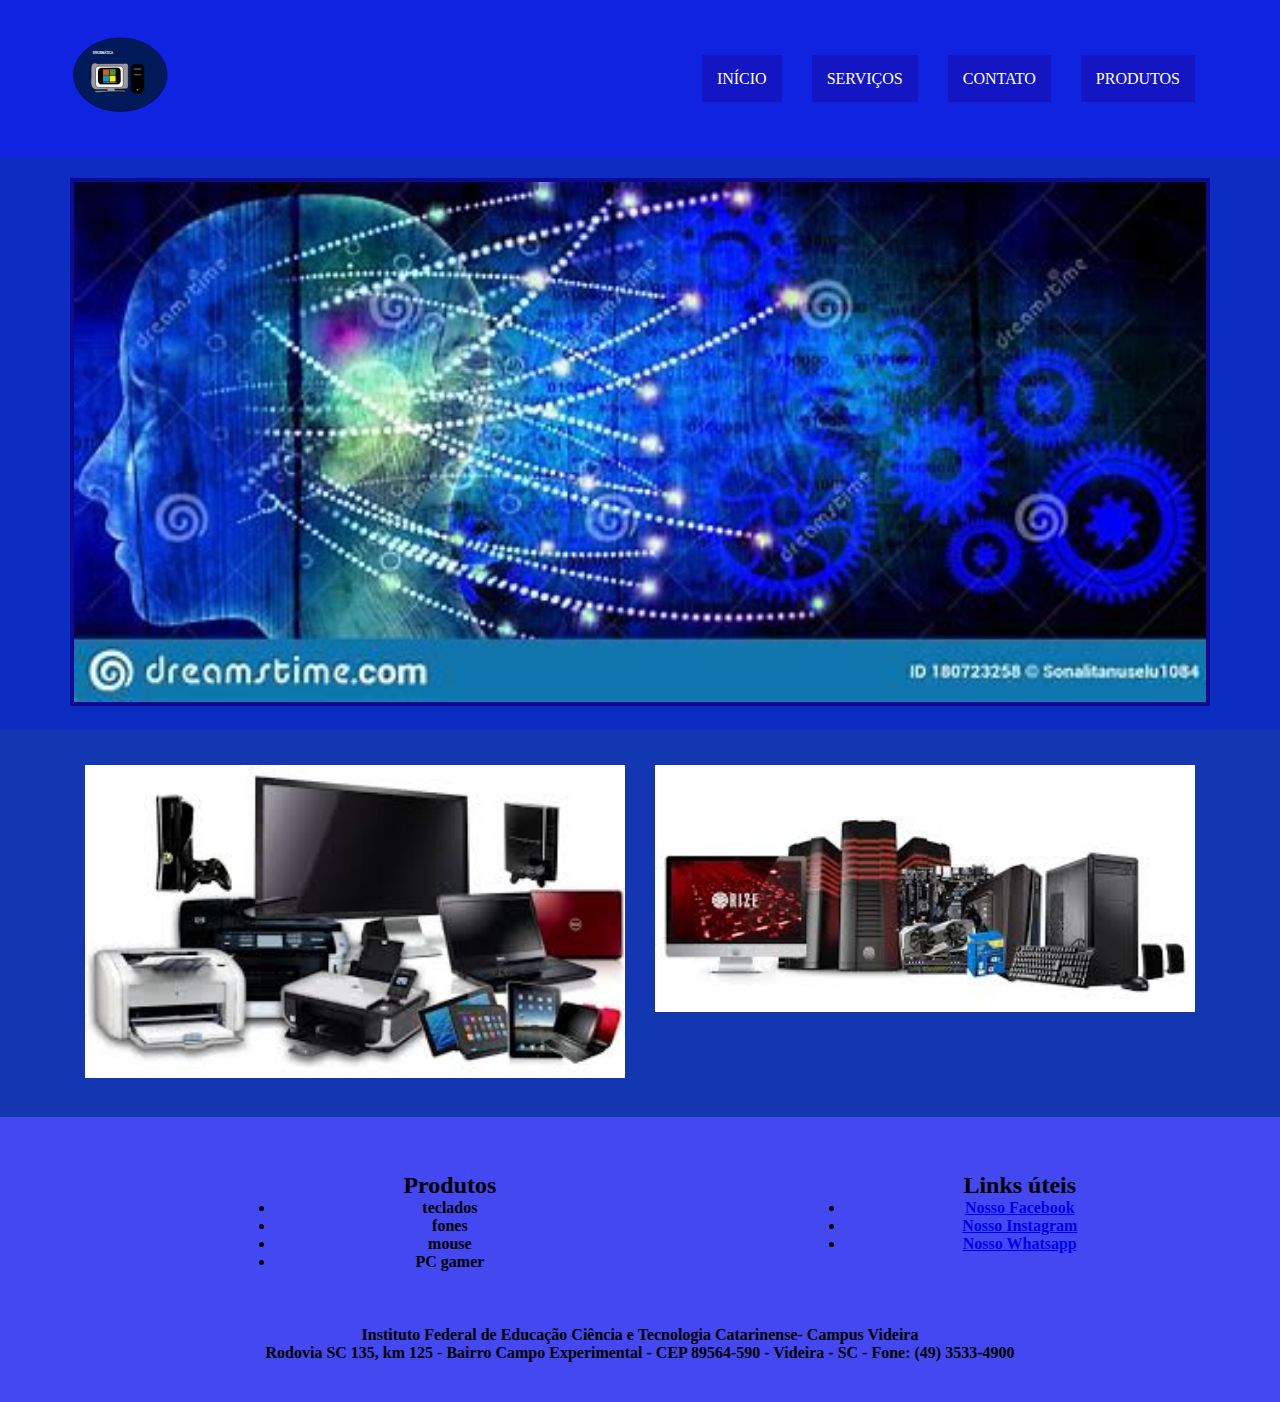
<file: index.html>
<!DOCTYPE html>
<html lang="en">
<head>
    <meta charset="UTF-8">
    <meta http-equiv="X-UA-Compatible" content="IE=edge">
    <meta name="viewport" content="width=device-width, initial-scale=1.0">
    <link rel="stylesheet" href="css/estilo.css">
    <title>SILVA-INFORMÁTICA</title>

</head>
<body>
    <nav>
        <div class="container clearfix">
            <h1>
                <a href="index.html">
                      <img src="img/logotipo.rafaelly.svg" alt="Meu Logotipo">
                </a>
        </h1>
        <ul>
            <li><a href="index.html">INÍCIO</a></li>
            <li><a href="serviços.html">SERVIÇOS</a></li>
            <li><a href="contato.html">CONTATO</a></li> 
            <li><a href="produtos.html">PRODUTOS</a></li>

        </ul>

        </body>

            
        </ul>
        </div>
    </nav>

    <header>
        <div class="container clearfix">
            <img src="img/banner do inicio.jpg" alt="">
        </div>
    </header>

    <main>
        <div class="container clearfix">
            <div class="col-6" id="col-1">
                <img src="img/foto.jpg" alt="imagem">
                
            </div>
            <div class="col-6" id="col-2">
                <img src="img/foto 2.jpg" alt="imagem">
               
        </div>
    </main>

    <footer>
        <div class="container clearfix">
            <div class="col-2"></div>

            <div class="col-4">
                <h2>Produtos</h2>
                <ul>
                    <li>teclados</li>
                    <li>fones</li>
                    <li>mouse</li>
                    <li>PC gamer</li>
                </ul>
            </div>

            <div class="col-2"></div>

            <div class="col-4">
                <h2>Links úteis</h2>
                <ul>
                    <li><a href= "https://pt-br.facebook.com/Facebook">Nosso Facebook</a></li>
                    <li><a href= "https://www.instagram.com/">Nosso Instagram</a></li>
                    <li><a href= "https://www.whatsapp.com/?lang=pt_br">Nosso Whatsapp</a></li>
                </ul>
                
            </div>

        </div>
        <div class="container clearfix center">
            <p>Instituto Federal de Educação Ciência e Tecnologia Catarinense- Campus Videira</p>
            <p>Rodovia SC 135, km 125 - Bairro Campo Experimental - CEP 89564-590 - Videira - SC - Fone: (49) 3533-4900</p>
        </div>
    </footer>

   
</body>
</html>
</file>
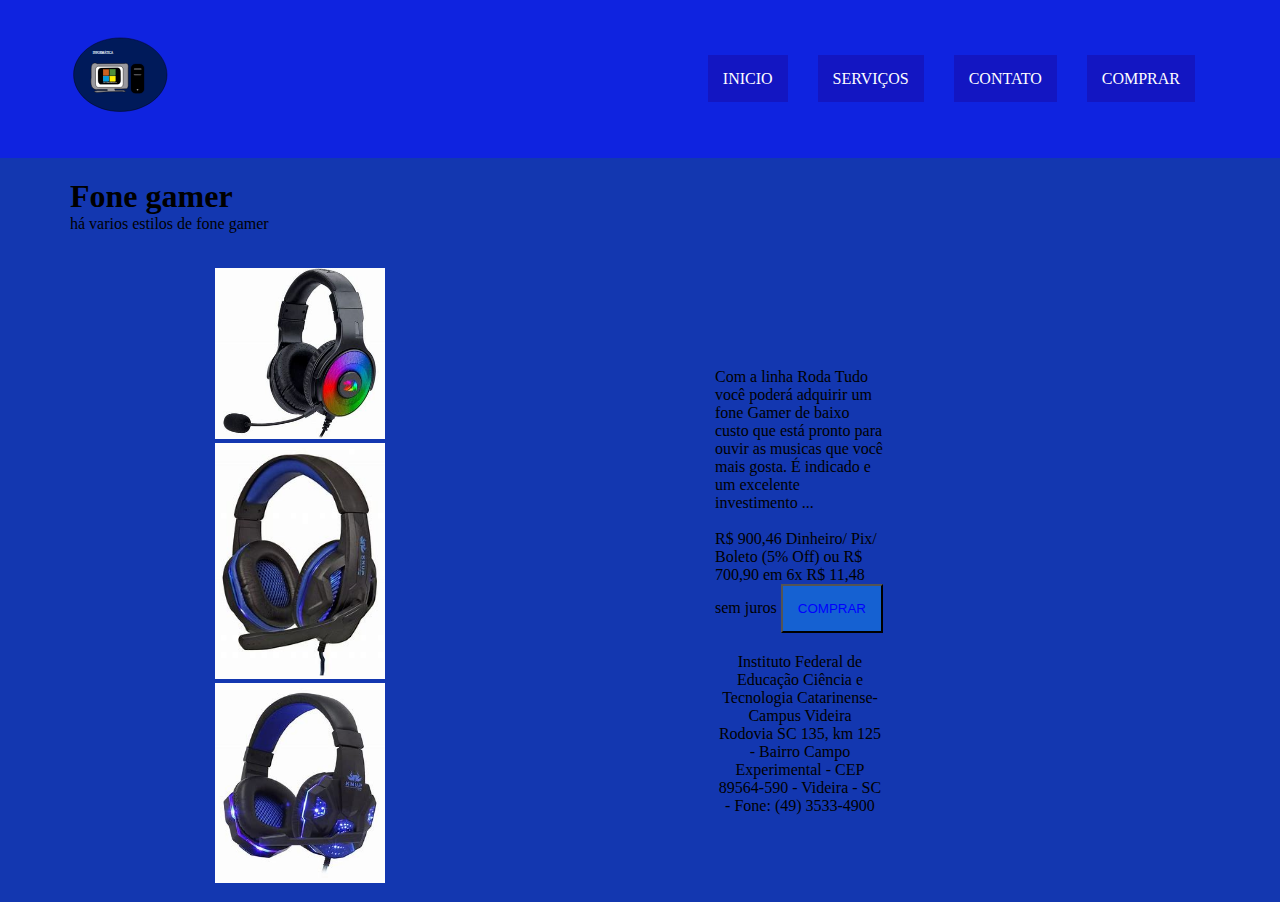
<file: fone.html>
<!DOCTYPE html>
<html lang="en">
<head>
    <meta charset="UTF-8">
    <meta http-equiv="X-UA-Compatible" content="IE=edge">
    <meta name="viewport" content="width=device-width, initial-scale=1.0">
    <title>Site</title>
    <link rel="stylesheet" href="css/estilo.css">
</head>
<body>
   <nav> 
    <div class="container clearfix">
    <h1>
        <a href="/">
        <img src="img/logotipo.rafaelly.svg" alt="Meu Logotipo">
        </a>
    </h1>
    <ul>
        <li><a href="index.html">INICIO</a></li>
        <li><a href="serviços.html">SERVIÇOS</a></li>
        <li><a href="contato.html">CONTATO</a></li>
        <li><a href="produtos.html">COMPRAR</a></li>
    


    </ul>
   </nav>
   <div class="container clearfix">
    <h1>Fone gamer</h1>
    <p>há varios estilos de fone  gamer</p>
    </div>

    <div class="col-2" id="box111">
       <img src="img/fone 1.jpg" alt="">
       <img src="img/fone 2.jpg" alt="">
       <img src="img/fone 3.jpg" alt="">
    </div>
    <div class="col-2" id="box222">
        

        <p>Com a linha Roda Tudo você poderá adquirir um fone Gamer de baixo custo que está pronto para ouvir as musicas que você mais gosta. É indicado e um excelente investimento ...

             </p>

            <br>

        <h7>R$ 900,46

            Dinheiro/ Pix/ Boleto (5% Off)
            
            ou R$ 700,90 em 6x R$ 11,48 sem juros</h7>
        <button><a href="produtos.html">COMPRAR</a></button>

    <div class="container clearfix center">
        <p>Instituto Federal de Educação Ciência e Tecnologia Catarinense- Campus Videira</p>
        <p>Rodovia SC 135, km 125 - Bairro Campo Experimental - CEP 89564-590 - Videira - SC - Fone: (49) 3533-4900</p>
    </div>
</footer>


</body>
</html>
</file>
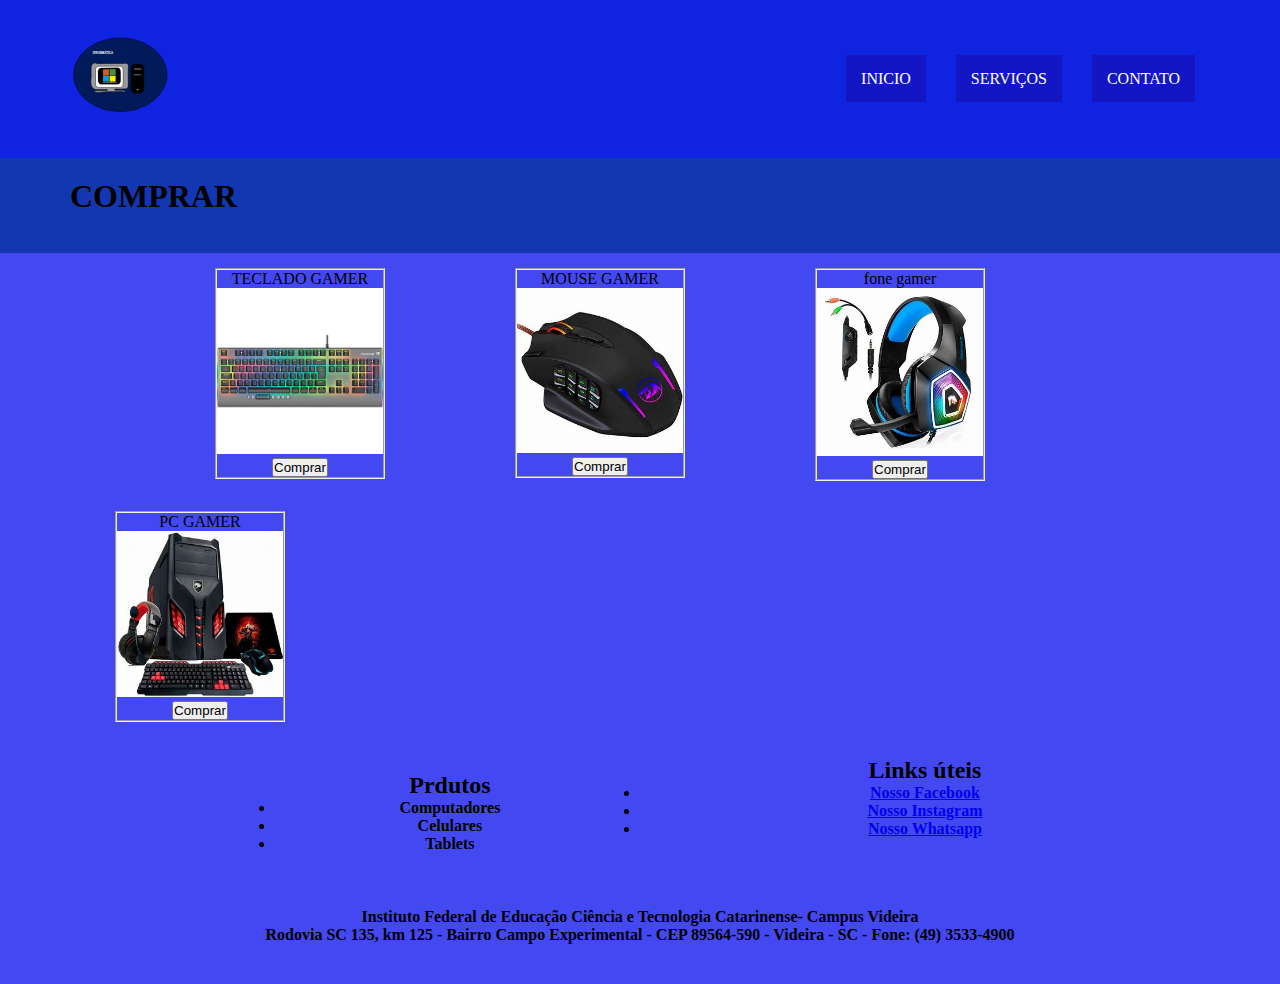
<file: produtos.html>
<!DOCTYPE html>
<html lang="en">
<head>
    <meta charset="UTF-8">
    <meta http-equiv="X-UA-Compatible" content="IE=edge">
    <meta name="viewport" content="width=device-width, initial-scale=1.0">
    <title>Site</title>
    <link rel="stylesheet" href="css/estilo.css">
</head>
<body>
   <nav> 
    <div class="container clearfix">
    <h1>
        <a href="/">
        <img src="img/logotipo.rafaelly.svg" alt="Meu Logotipo">
        </a>
    </h1>
    <ul>
        <li><a href="index.html">INICIO</a></li>
        <li><a href="servicos.html">SERVIÇOS</a></li>
        <li><a href="contato.html">CONTATO</a></li>
        
    </ul>
   </nav>
   <div class="container clearfix">
    <h1>COMPRAR</h1>
    </div>

    <br>

    <div class="col-2" id="box11">
        <fieldset>
            <p>TECLADO GAMER</p>
        <a href="teclado.html"><img src="img/tecladocomprar.webp" alt="teclado"></a>
        <a href="teclado.html"><input type="button" value="Comprar"></a>
    </fieldset>
    </div>

    <div class="col-2" id="box22">
        <fieldset>
            <p>MOUSE GAMER</p>
        <a href="mouse.html"><img src="img/mousecomprar.jpg" alt="MOUSE"></a>
        <a href="mouse.html"><input type="button" value="Comprar"></a>
    </fieldset>
    </div>
    <div class="col-2" id="box33">
        <fieldset>
            <p>fone gamer</p>
        <a href="fone.html"><img src="img/fonecomprar.jpg" alt="teclado"></a>
        <a href="fone.html"><input type="button" value="Comprar"></a>
        </fieldset>
    </div>

    <div class="col-2" id="box44">
        <fieldset>
            <p>PC GAMER</p>
        <a href="PC gamer.html"><img src="img/PC GAMER.jpg" alt="pc gamer"></a>
        <a href="Pc gamer.html"><input type="button" value="Comprar"></a>
        </fieldset>
    </div>

<footer>
    <div class="container clearfix">
        <div class="col-2"></div>

        <div class="col-4">
            <h2>Prdutos</h2>
            <ul>
                <li>Computadores</li>
                <li>Celulares</li>
                <li>Tablets</li>
            </ul>
        </div>

        

    
            <h2>Links úteis</h2>
            <ul>
                           <li><a href= "https://pt-br.facebook.com/Facebook">Nosso Facebook</a></li>
                          <li><a href= "https://www.instagram.com/">Nosso Instagram</a></li>
                           <li><a href= "https://www.whatsapp.com/?lang=pt_br">Nosso Whatsapp</a></li>
                        </ul>
                
                    </div>


            </ul>
            
        </div>

    </div>
    <div class="container clearfix center">
        <p>Instituto Federal de Educação Ciência e Tecnologia Catarinense- Campus Videira</p>
        <p>Rodovia SC 135, km 125 - Bairro Campo Experimental - CEP 89564-590 - Videira - SC - Fone: (49) 3533-4900</p>
    </div>
</footer>




</body>
</html>
</file>
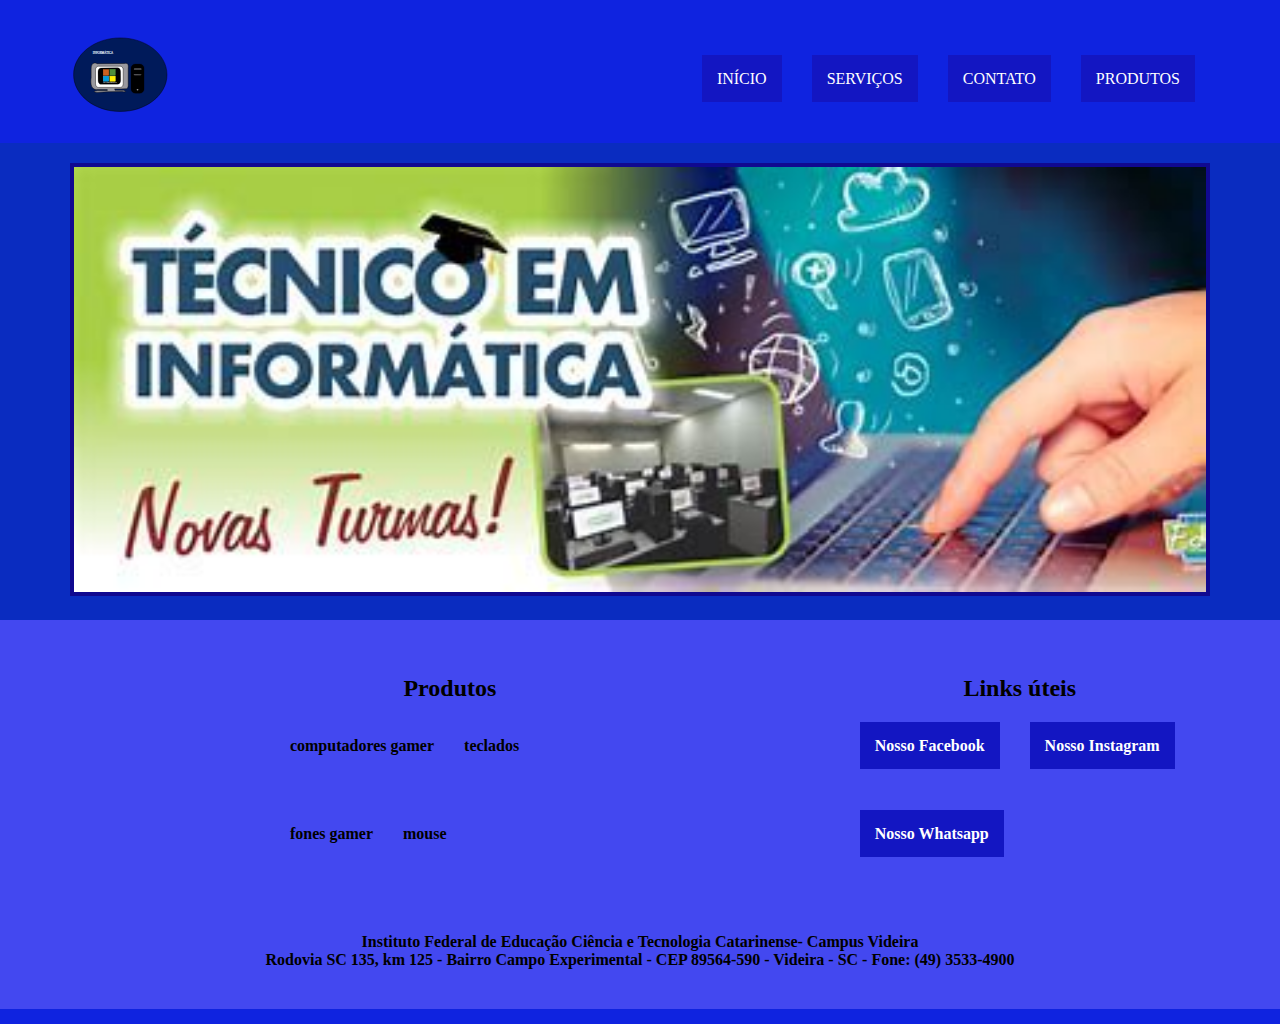
<file: serviços.html>
<!DOCTYPE html>
<html lang="en">
<head>
    <meta charset="UTF-8">
    <meta http-equiv="X-UA-Compatible" content="IE=edge">
    <meta name="viewport" content="width=device-width, initial-scale=1.0">
    <title>Site</title>

    <link rel="stylesheet" href="css/estilo.css">
</head>
<body>
    <nav>
        <div class="container clearfix">
            <h1>
                <a href="/">
                      <img src="img/logotipo.rafaelly.svg" alt="Meu Logotipo">
                </a>
        </h1>
        <ul>
            <li><a href="index.html">INÍCIO</a></li>
            <li><a href="serviços.html">SERVIÇOS</a></li>
            <li><a href="contato.html">CONTATO</a></li>
            <li><a href="produtos.html">PRODUTOS</a></li>
        </ul>
        </div>

    

    <header>
        <div class="container clearfix">
            <img src="img/banner do serviço.jpg"alt="">
        </div>
    </header>

    



<footer>
    <div class="container clearfix">
        <div class="col-2"></div>
    
        <div class="col-4">
            <h2>Produtos</h2>
            <ul>
                <li>computadores gamer</li>
                <li>teclados</li>
                <li>fones gamer</li>
                <li>mouse</li>
            </ul>
        </div>
    
        <div class="col-2"></div>
    
        <div class="col-4">
            <h2>Links úteis</h2>
            <ul>
                           <li><a href= "https://pt-br.facebook.com/Facebook">Nosso Facebook</a></li>
                          <li><a href= "https://www.instagram.com/">Nosso Instagram</a></li>
                           <li><a href= "https://www.whatsapp.com/?lang=pt_br">Nosso Whatsapp</a></li>
            </ul>
                
        </div>
    
    </div>
    <div class="container clearfix center">
        <p>Instituto Federal de Educação Ciência e Tecnologia Catarinense- Campus Videira</p>
        <p>Rodovia SC 135, km 125 - Bairro Campo Experimental - CEP 89564-590 - Videira - SC - Fone: (49) 3533-4900</p>
</div>
</footer>
    
    
    
    
    </body>
    </html>
</file>
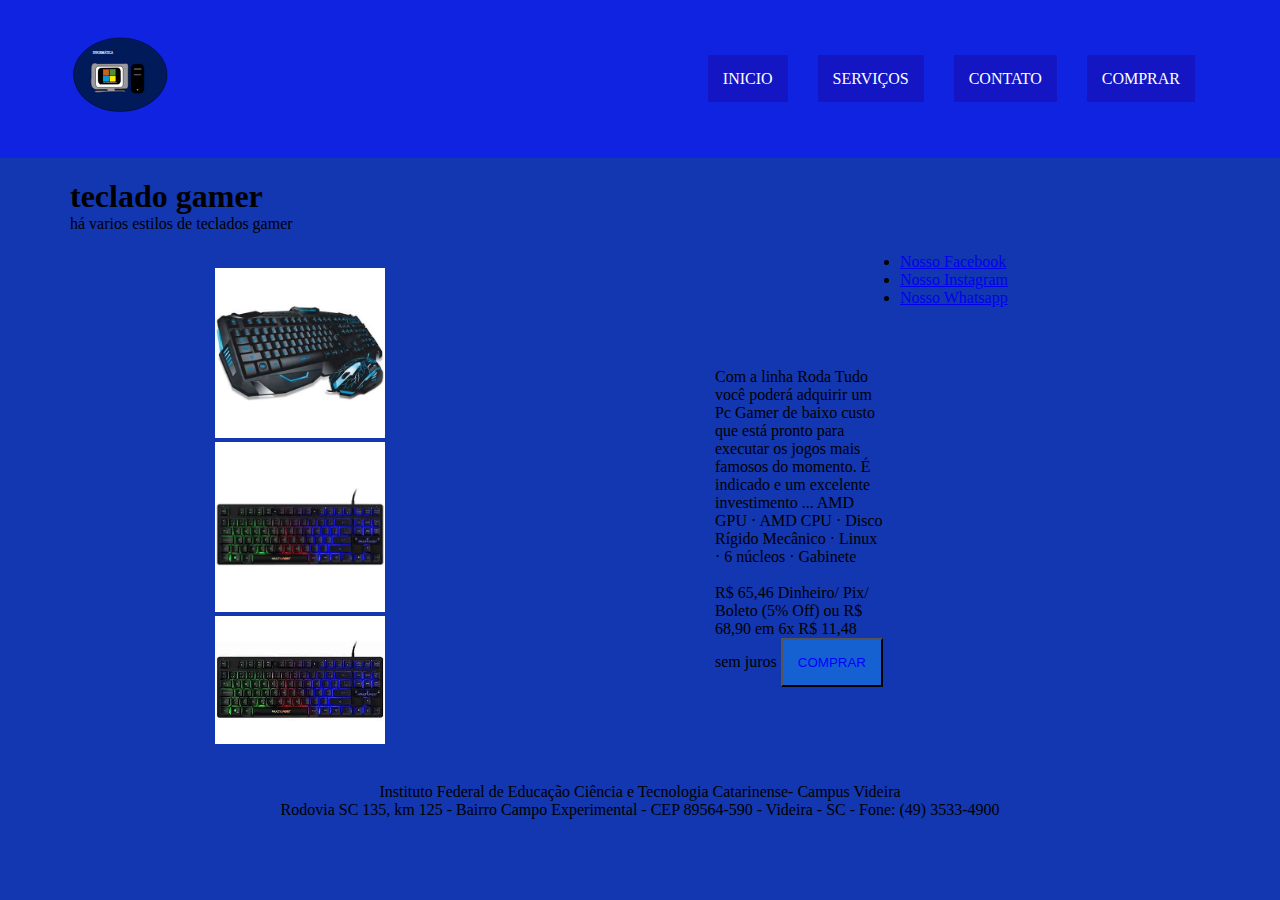
<file: teclado.html>
<!DOCTYPE html>
<html lang="en">
<head>
    <meta charset="UTF-8">
    <meta http-equiv="X-UA-Compatible" content="IE=edge">
    <meta name="viewport" content="width=device-width, initial-scale=1.0">
    <title>Site</title>
    <link rel="stylesheet" href="css/estilo.css">
</head>
<body>
   <nav> 
    <div class="container clearfix">
    <h1>
        <a href="/">
        <img src="img/logotipo.rafaelly.svg" alt="Meu Logotipo">
        </a>
    </h1>
    <ul>
        <li><a href="index.html">INICIO</a></li>
        <li><a href="serviços.html">SERVIÇOS</a></li>
        <li><a href="contato.html">CONTATO</a></li>
        <li><a href="produtos.html">COMPRAR</a></li>
    


    </ul>
   </nav>
   <div class="container clearfix">
    <h1>teclado gamer</h1>
    <p>há varios estilos de teclados gamer</p>
    </div>

    <div class="col-2" id="box111">
       <img src="img/teclado 1.jpg" alt="">
       <img src="img/teclado 2.jpg" alt="">
       <img src="img/teclado 3.jpg" alt="">
    </div>
    <div class="col-2" id="box222">
        

        <p>Com a linha Roda Tudo você poderá adquirir um Pc Gamer de baixo custo que está pronto para executar os jogos mais famosos do momento. É indicado e um excelente investimento ...

                AMD GPU · AMD CPU · Disco Rígido Mecânico · Linux · 6 núcleos · Gabinete</p>

            <br>

        <h7>R$ 65,46

            Dinheiro/ Pix/ Boleto (5% Off)
            
            ou R$ 68,90 em 6x R$ 11,48 sem juros</h7>
        <button><a href="produtos.html">COMPRAR</a></button>

    </div>
    <ul>
            <li><a href= "https://pt-br.facebook.com/Facebook">Nosso Facebook</a></li>
            <li><a href= "https://www.instagram.com/">Nosso Instagram</a></li>
            <li><a href= "https://www.whatsapp.com/?lang=pt_br">Nosso Whatsapp</a></li>
        </ul>

    </div>
    <div class="container clearfix center">
        <p>Instituto Federal de Educação Ciência e Tecnologia Catarinense- Campus Videira</p>
        <p>Rodovia SC 135, km 125 - Bairro Campo Experimental - CEP 89564-590 - Videira - SC - Fone: (49) 3533-4900</p>
    </div>
</footer>


</body>
</html>
</file>
<file: css/estilo.css>
* {
    margin: 0;
    padding: 0;
    box-sizing: border-box;
}


.container {
    width: 1140px;
    max-width: 100%;
    margin: auto;
    padding: 20px 0;
}
header{
    background-color: rgb(10, 44, 192);
}

header img{
    width: 100%;
    border: 4px solid rgb(16, 9, 144);
}

.clearfix {
    overflow: auto;
}
.clearfix::after {
    content: "";
    clear:both;
    display:table;
}

nav {
    width: 100%;
    padding: 15px 0;
    background-color: rgb(15, 35, 224);
    float: left;
}

nav h1 {
    float: left;
}

nav h1 a img {
    width: 100px;
}

nav ul {
    float: right;
}

nav ul li {
    list-style: none;
    display: inline;
    float: left;
    padding: 35px 15px;
}

nav ul li a {
    background-color: rgb(19, 22, 194);
    color: white;
    padding: 15px;
    /* margin: 15px; */
    text-decoration: none;
}

nav ul li a:hover {
    background-color: rgba(33, 59, 188, 0.941);
    color: rgb(188, 18, 18);
}

/* Grade de Colunas*/
.col-1{width: 8.33%;}
.col-2{width: 16.66%;}
.col-3{width: 25%;}
.col-4{width: 33.33%;}
.col-5{width: 41.66%;}
.col-6{width: 50%;}
.col-7{width: 58.33%;}
.col-8{width:66.66% ;}
.col-9{width:75% ;}
.col-10{width: 83.33%;}
.col-11{width:91.66% ;}
.col-12{width:100% ;}

[class*= col-] {
    float:left;
    padding: 15px;
}

img {
    width: 100%;
}

h3 {
    margin: 10px
}

footer{
    text-align:center;
}

footer {
    background-color: rgba(75, 104, 192, 0.836);
    font-weight: bold;
    padding-top: 20px;
    padding-bottom: 20px;
}

.center {
    text-align: center;
}

footer {
    background-color:rgb(67, 72, 240);
    font-weight: bold;
    padding-top: 20px;
    padding-bottom: 20px;
}

input[type="text"],
input[type="email"],
textarea{
    width:100%;
    padding:4px;
    margin-bottom: 10px;
    margin-bottom: 10px;
    border: 1px rgb(36, 88, 245);
    outline: none;
}

input[type="text"]:focus,
input[type="email"]:focus,
textarea:focus {
    background-color: rgb(50, 63, 209);
}


button {
    background-color: #1561d2;
    padding: 15px;
    text-decoration: none;
    
}

button a {
    text-decoration: none;
    color: blue;
}

body {
    background-color: rgb(19, 55, 176);
}

.col-2 {
    max-width: 200px;
}

#box111 {
    margin-left: 200px;
}


#box222 {
    margin-top: 100px;
    margin-left: 300px;
}

#box11 {
    margin-left: 200px;
}

#box22 {
    margin-left: 100px;
}

#box33 {
    margin-left: 100px;
}

#box44 {
    margin-left: 100px;
}

fieldset{
    text-align: center;
}
</file>
